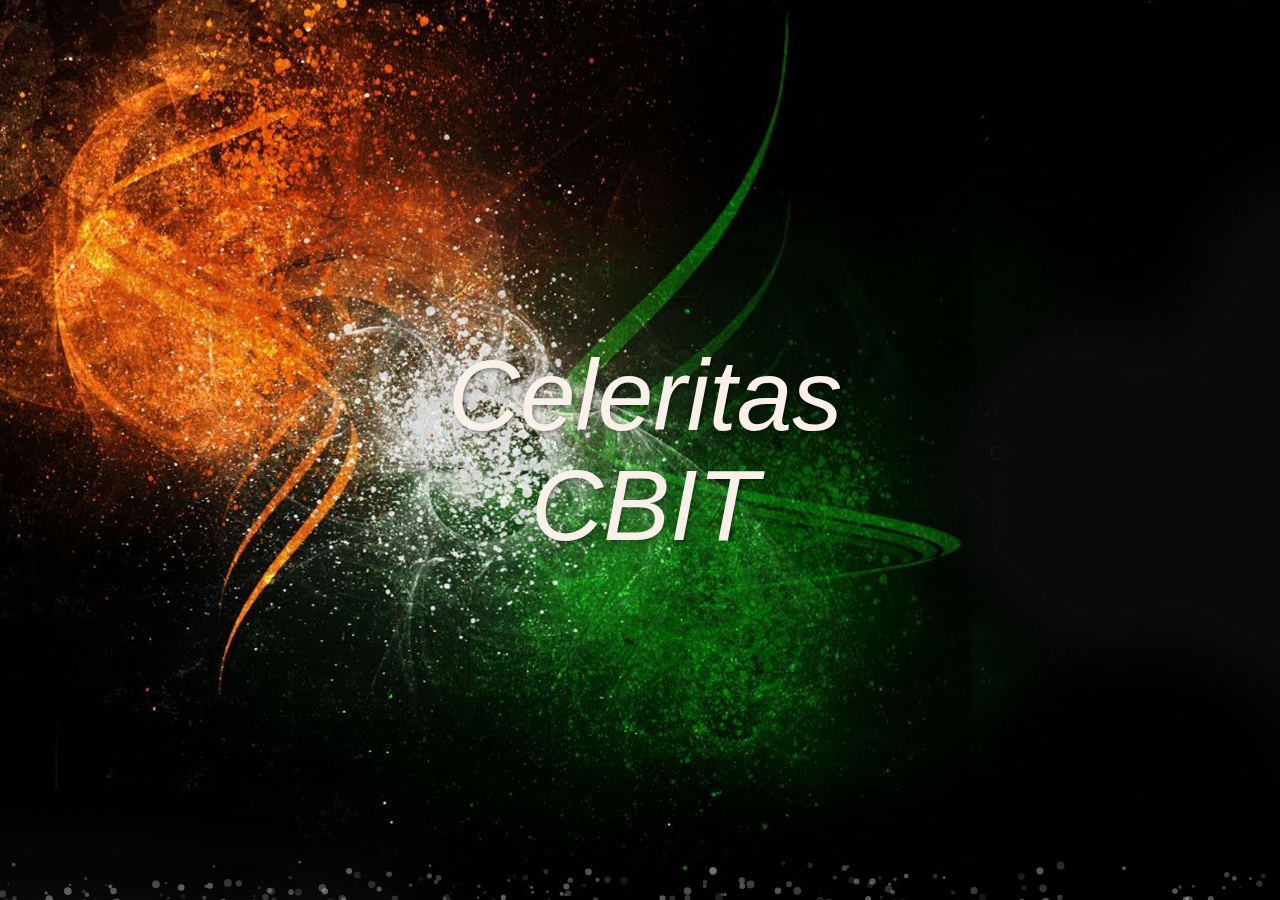
<file: public/index.html>
<!DOCTYPE html>
<html lang="en">

<head>
    <meta charset="UTF-8" />
    <meta name="viewport" content="width=device-width, initial-scale=1">
    <title>Celeritas - CBIT</title>
    <script src="https://ajax.googleapis.com/ajax/libs/jquery/1.11.2/jquery.min.js"></script>
    <link rel="stylesheet" href="https://maxcdn.bootstrapcdn.com/bootstrap/3.3.7/css/bootstrap.min.css" integrity="sha384-BVYiiSIFeK1dGmJRAkycuHAHRg32OmUcww7on3RYdg4Va+PmSTsz/K68vbdEjh4u" crossorigin="anonymous">
    <script src="https://maxcdn.bootstrapcdn.com/bootstrap/3.3.7/js/bootstrap.min.js" integrity="sha384-Tc5IQib027qvyjSMfHjOMaLkfuWVxZxUPnCJA7l2mCWNIpG9mGCD8wGNIcPD7Txa" crossorigin="anonymous"></script>

    <link rel="stylesheet" type="text/css" href="./normalize.css" />
    <link rel="stylesheet" type="text/css" href="./demo.css" />
    <link rel="stylesheet" type="text/css" href="./component.css" />
    <style>
        @keyframes glow {
            from {
                text-shadow: 0px 2px 2px black;
            }
            to {
                text-shadow: 0px 10px 10px #bdbdbd;
            }
        }
        
        h1 {
            font-size: 40px;
            margin-top: 8em;
            animation-name: glow;
            animation-duration: 0.5s;
            animation-iteration-count: infinite;
            animation-direction: alternate;
            animation-timing-function: ease-in-out;
        }
        
        h1:hover {
            color: #bdbdbd;
        }
    </style>
</head>

<body>
    <!--<div id="myDiv">
        <center>
            <a href="./first.html">
                <h1 style="color: white">Celeritas CBIT</h1>
            </a>
        </center>
    </div>-->

    <div class="container demo-2" style="width: 100%; padding : 0px;">
        <div class="content">
            <div id="large-header" class="large-header">
                <canvas id="demo-canvas"></canvas>
                <a href="first.html">
                    <h1 class="main-title" style="font-family: cursive, ; font-style: italic; font-size: 100px">Celeritas CBIT</h1>
                </a>
            </div>
        </div>
    </div>
    <script src="rAF.js"></script>
    <script src="demo-2.js"></script>
</body>

</html>
</file>
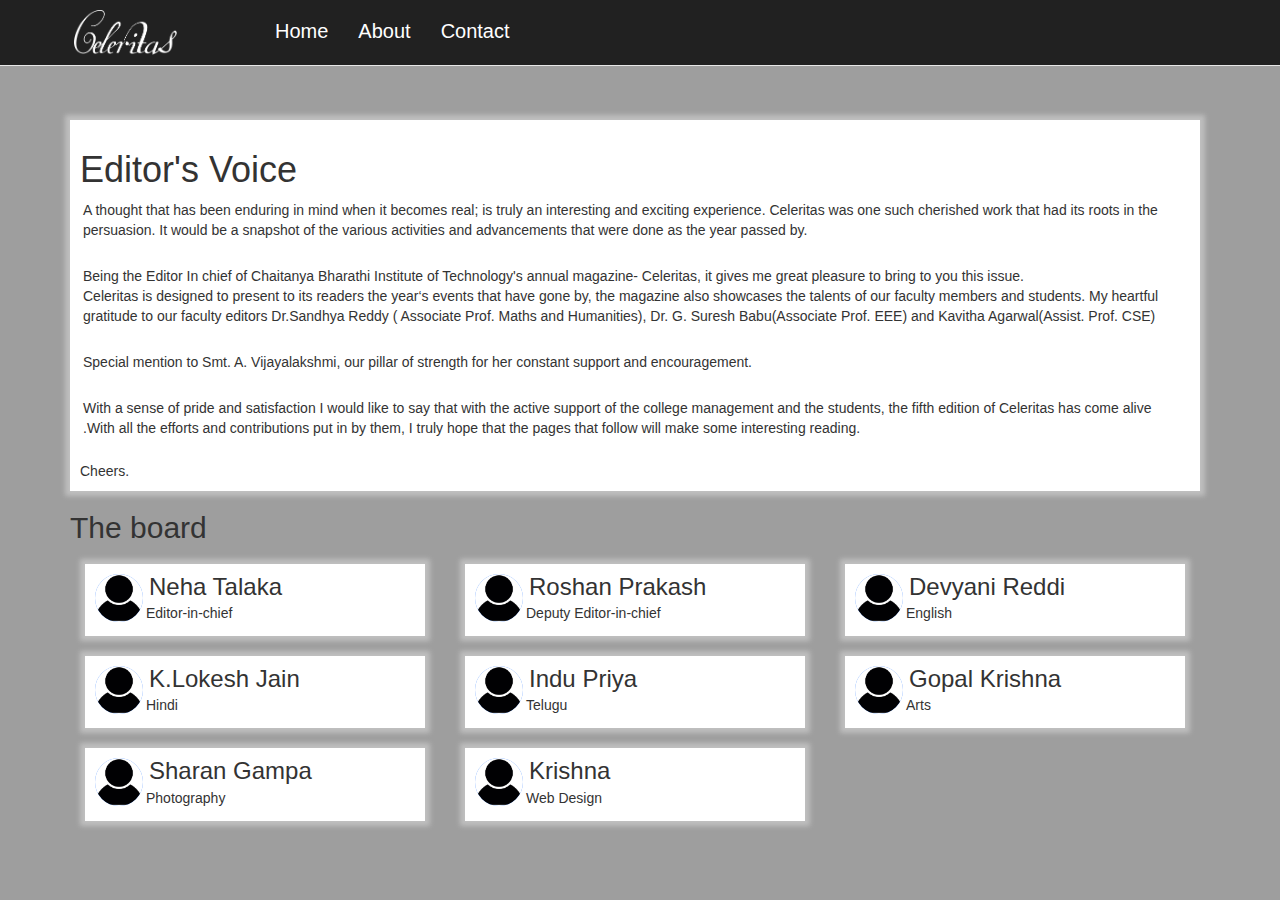
<file: public/about.html>
<!DOCTYPE>
<html lang="en">

<head>
    <meta charset="utf-8">
    <meta name="viewport" content="width=device-width, initial-scale=1">
    <script src="https://ajax.googleapis.com/ajax/libs/jquery/1.11.2/jquery.min.js"></script>
    <link rel="stylesheet" href="https://maxcdn.bootstrapcdn.com/bootstrap/3.3.7/css/bootstrap.min.css" integrity="sha384-BVYiiSIFeK1dGmJRAkycuHAHRg32OmUcww7on3RYdg4Va+PmSTsz/K68vbdEjh4u" crossorigin="anonymous">
    <script src="https://maxcdn.bootstrapcdn.com/bootstrap/3.3.7/js/bootstrap.min.js" integrity="sha384-Tc5IQib027qvyjSMfHjOMaLkfuWVxZxUPnCJA7l2mCWNIpG9mGCD8wGNIcPD7Txa" crossorigin="anonymous"></script>
    <link rel="stylesheet" type="text/css" href="./stylesheet.css">
    <script src="./mainscript.js"></script>
    <title>About Us!</title>

</head>

<body>
    <nav class="navbar navbar-default navbar-fixed-top" role="navigation" style="background: #212121">
        <div class="container-fluid">
            <div class="navbar-header">
                <a href="./index.html" class="nav-brand"><img src="./ImageResources/NewLogo.png" style="width:50%; padding: 10px;margin-left: 20%;" /></a>
                <button type="button" class="navbar-toggle collapsed" data-toggle="collapse" data-target="#mytarget" style="margin-top: 8%;">
					<span class="sr-only">Toggle navigation</span>
					<span class="icon-bar"></span>
					<span class="icon-bar"></span>
					<span class="icon-bar"></span>
				</button>
            </div>
            <!-- Collect the nav links, forms, and other content for toggling -->
            <div class="collapse navbar-collapse" id="mytarget">
                <ul class="nav navbar-nav" style="margin-top: 0.5%;">
                    <li><a href="./first.html" style="color:#fff; font-size: 20px;">Home</a></li>
                    <li><a href="./about.html" style="color:#fff; font-size: 20px;">About</a></li>
                    <li><a href="./contact.html " style="color:#fff; font-size: 20px; ">Contact</a></li>
                </ul>
            </div>
        </div>
    </nav>
    <style>
        @keyframes zoomIn {
            0% {
                transform: scale(0);
                -webkit-transform: scale(0);
            }
            100% {
                transform: scale(1.0);
                -webkit-transform: scale(1.0);
            }
        }
        
        .paper {
            padding: 10px;
            margin-right: 10px;
            margin-top: 10px;
            margin-bottom: 10px;
            box-shadow: 0px 0px 5px 5px #bfbfbf;
            animation-name: zoomIn;
            animation-duration: 0.5s;
            animation-timing-function: cubic-bezier(0.215, 0.610, 0.355, 1);
            background-color: #fff;
        }
        
        #footer {
            padding: 5px;
            background: #448AFF;
            position: fixed;
            right: 0;
            bottom: 0;
            width: 100%;
            color: #fff;
        }
    </style>
    <div class="container-fluid">
        <div class="container">
            <div class="paper" style="margin-top: 120px">
                <h1>Editor's Voice</h1>
                <p>A thought that has been enduring in mind when it becomes real; is truly an interesting and exciting experience. Celeritas was one such cherished work that had its roots in the persuasion. It would be a snapshot of the various activities
                    and advancements that were done as the year passed by.
                </p><br/>
                <p> Being the Editor In chief of Chaitanya Bharathi Institute of Technology's annual magazine- Celeritas, it gives me great pleasure to bring to you this issue.<br/> Celeritas is designed to present to its readers the year‘s events that have
                    gone by, the magazine also showcases the talents of our faculty members and students. My heartful gratitude to our faculty editors Dr.Sandhya Reddy ( Associate Prof. Maths and Humanities), Dr. G. Suresh Babu(Associate Prof. EEE) and
                    Kavitha Agarwal(Assist. Prof. CSE)</p><br/>
                <p> Special mention to Smt. A. Vijayalakshmi, our pillar of strength for her constant support and encouragement.</p><br/>
                <p>With a sense of pride and satisfaction I would like to say that with the active support of the college management and the students, the fifth edition of Celeritas has come alive .With all the efforts and contributions put in by them, I
                    truly hope that the pages that follow will make some interesting reading.</p><br/> Cheers.
                <br/>
            </div>
            <h2>The board</h2>
            <div id="board">
                <style>
                    h3 {
                        display: inline;
                        margin: 3px;
                    }
                    
                    p {
                        margin: 3px;
                    }
                    
                    .dp {
                        border-radius: 50%;
                        width: 15%;
                        background-color: #448AFF;
                    }
                </style>
                <div class="col-sm-4">
                    <div class="paper">
                        <img src="./ImageResources/user.jpg" class="dp" align="left" />
                        <h3>Neha Talaka</h3>
                        <p>Editor-in-chief</p>
                    </div>
                </div>
                <div class="col-sm-4">
                    <div class="paper">
                        <img src="./ImageResources/user.jpg" class="dp" align="left" />
                        <h3>Roshan Prakash</h3>
                        <p>Deputy Editor-in-chief</p>
                    </div>
                </div>
                <div class="col-sm-4">
                    <div class="paper">
                        <img src="./ImageResources/user.jpg" class="dp" align="left" />
                        <h3>Devyani Reddi</h3>
                        <p>English</p>
                    </div>
                </div>
                <div class="col-sm-4">
                    <div class="paper">
                        <img src="./ImageResources/user.jpg" class="dp" align="left" />
                        <h3>K.Lokesh Jain</h3>
                        <p>Hindi</p>
                    </div>
                </div>
                <div class="col-sm-4">
                    <div class="paper">
                        <img src="./ImageResources/user.jpg" class="dp" align="left" />
                        <h3>Indu Priya</h3>
                        <p>Telugu</p>
                    </div>
                </div>
                <div class="col-sm-4">
                    <div class="paper">
                        <img src="./ImageResources/user.jpg" class="dp" align="left" />
                        <h3>Gopal Krishna</h3>
                        <p>Arts</p>
                    </div>
                </div>
                <div class="col-sm-4">
                    <div class="paper">
                        <img src="./ImageResources/user.jpg" class="dp" align="left" />
                        <h3>Sharan Gampa</h3>
                        <p>Photography</p>
                    </div>
                </div>
                <div class="col-sm-4">
                    <div class="paper">
                        <img src="./ImageResources/user.jpg" class="dp" align="left" />
                        <h3>Krishna</h3>
                        <p>Web Design</p>
                    </div>
                </div>
            </div>
        </div>
    </div>
</body>

</html>
</file>
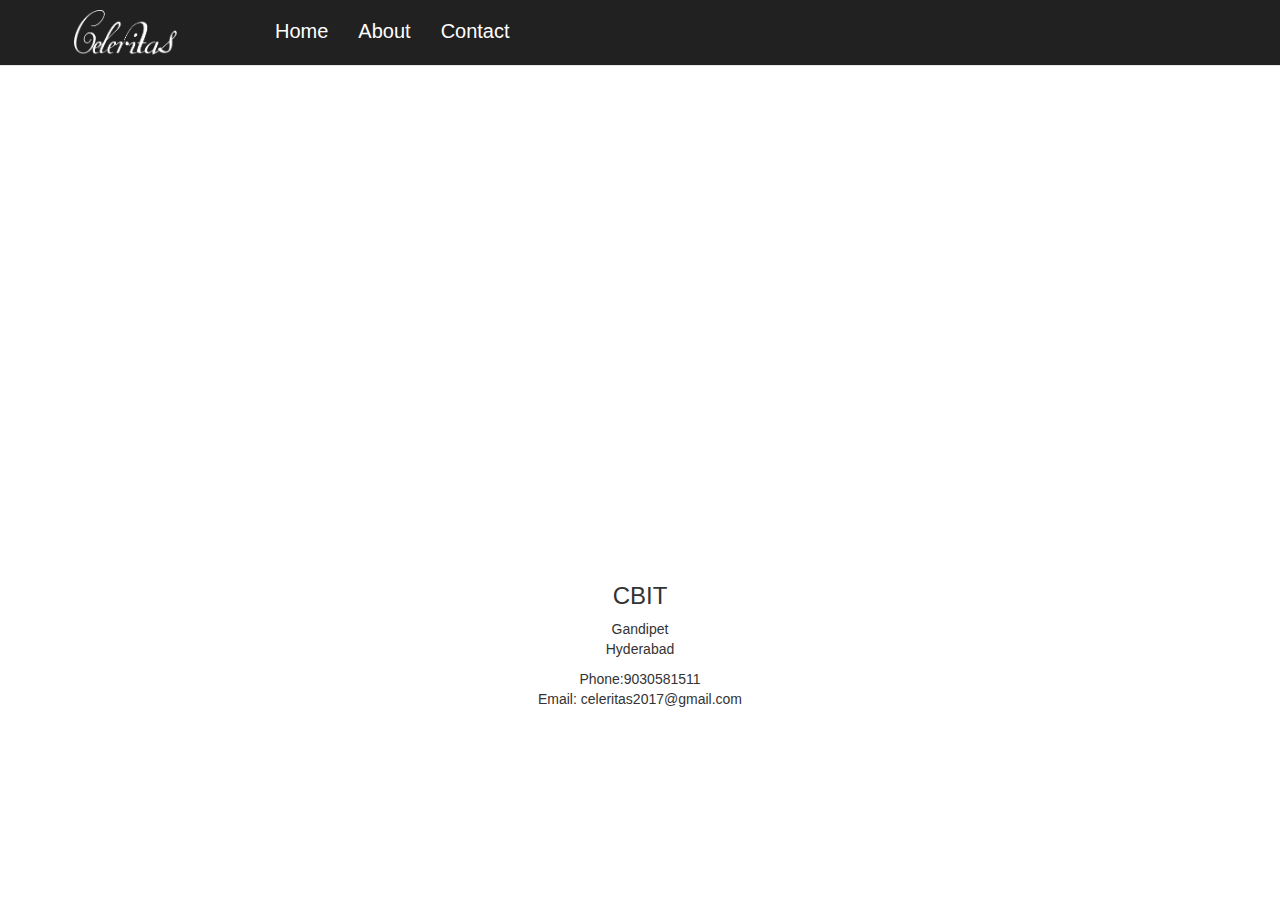
<file: public/contact.html>
<!DOCTYPE>
<html lang="en">

<head>
    <meta charset="utf-8">
    <meta name="viewport" content="width=device-width, initial-scale=1">

    <script src="https://ajax.googleapis.com/ajax/libs/jquery/1.11.2/jquery.min.js"></script>
    <link rel="stylesheet" href="https://maxcdn.bootstrapcdn.com/bootstrap/3.3.7/css/bootstrap.min.css" integrity="sha384-BVYiiSIFeK1dGmJRAkycuHAHRg32OmUcww7on3RYdg4Va+PmSTsz/K68vbdEjh4u" crossorigin="anonymous">
    <script src="https://maxcdn.bootstrapcdn.com/bootstrap/3.3.7/js/bootstrap.min.js" integrity="sha384-Tc5IQib027qvyjSMfHjOMaLkfuWVxZxUPnCJA7l2mCWNIpG9mGCD8wGNIcPD7Txa" crossorigin="anonymous"></script>
    <title>Welcome to Celeritas</title>
    <style>
        @keyframes zoomIn {
            0% {
                transform: scale(0.5);
                -webkit-transform: scale(0.5);
            }
            100% {
                transform: scale(1.0);
                -webkit-transform: scale(1.0);
            }
        }
        
        body {
            animation-name: zoomIn;
            animation-duration: 0.5s;
            animation-timing-function: cubic-bezier(0.215, 0.610, 0.355, 1);
        }
    </style>
</head>

<body>

    <nav class="navbar navbar-default navbar-fixed-top" role="navigation" style="background: #212121;">
        <div class="container-fluid">
            <div class="navbar-header">
                <a href="./index.html" class="nav-brand"><img src="./ImageResources/NewLogo.png" style="width:50%; padding: 10px; margin-left: 20%;" /></a>
                <button type="button" class="navbar-toggle collapsed" data-toggle="collapse" data-target="#mytarget" style="margin-top: 8%;">
					<span class="sr-only">Toggle navigation</span>
					<span class="icon-bar"></span>
					<span class="icon-bar"></span>
					<span class="icon-bar"></span>
				</button>
            </div>
            <!-- Collect the nav links, forms, and other content for toggling -->
            <div class="collapse navbar-collapse" id="mytarget">
                <ul class="nav navbar-nav" style="margin-top: 0.5%;">
                    <li><a href="./first.html " style="color:#fff; font-size: 20px; ">Home</a></li>
                    <li><a href="./about.html " style="color:#fff; font-size: 20px; ">About</a></li>
                    <li><a href="./contact.html " style="color:#fff; font-size: 20px; ">Contact</a></li>
                </ul>
            </div>
        </div>
    </nav>
    <div class="container-fluid" style="padding: 0;">
        <section>
            <div class="center">
                <h2>How to Reach Us?</h2>
            </div>
            <!--Photosphere-->
            <iframe src="https://www.google.com/maps/embed?pb=!1m0!3m2!1sen!2sin!4v1425612842292!6m8!1m7!1sHxJwoDFMfAkAAAGun6jxqg!2m2!1d17.392331!2d78.319723!3f234.92308225344348!4f11.82825459104896!5f0.7820865974627469" width="100%" height="500" frameborder="0"
                style="border:0"></iframe>
        </section>
        <center>
            <address id="address">
                <h3>CBIT</h3>
                <p>Gandipet <br>
                 Hyderabad</p>
                <p>Phone:9030581511 <br>
                Email: celeritas2017@gmail.com</p>
            </address>
        </center>
    </div>
</body>

</html>
</file>
<file: public/demo.css>
@font-face {
	font-weight: normal;
	font-style: normal;
	font-family: 'codropsicons';
	src:url('../fonts/codropsicons/codropsicons.eot');
	src:url('../fonts/codropsicons/codropsicons.eot?#iefix') format('embedded-opentype'),
		url('../fonts/codropsicons/codropsicons.woff') format('woff'),
		url('../fonts/codropsicons/codropsicons.ttf') format('truetype'),
		url('../fonts/codropsicons/codropsicons.svg#codropsicons') format('svg');
}

*, *:after, *:before { -webkit-box-sizing: border-box; box-sizing: border-box; }
.clearfix:before, .clearfix:after { content: ''; display: table; }
.clearfix:after { clear: both; }

body {
	background: #fff;
	color: #383a3c;
	font-weight: 400;
	font-size: 1em;
	line-height: 1.25;
	font-family: 'Raleway', Calibri, Arial, sans-serif;
}

a, button {
	outline: none;
}

a {
	color: #566473;
	text-decoration: none;
}

a:hover, a:focus {
	color: #34495e;
}

section {
	padding: 1em;
	text-align: center;
}

p.ref {
	text-align: center;
	padding: 2em 1em;
}

/* Header */
.codrops-header {
	margin: 0 auto;
	padding: 2em;
	text-align: center;
	max-width: 900px;
}

.codrops-header h1 {
	margin: 0;
	font-size: 4.5em;
	line-height: 1;
	font-weight: 200;
}

.codrops-header h1 span {
	display: block;
	padding: 1em 0 1.5em;
	font-size: 36%;
	color: #95a5a6;
	line-height: 1.4;
}

/* To Navigation Style */
.codrops-top {
	width: 100%;
	text-transform: uppercase;
	font-weight: 700;
	font-size: 0.69em;
	text-align: center;
	padding: 3em 0;
}

.codrops-top a {
	display: inline-block;
	padding: 1.5em;
	text-decoration: none;
	letter-spacing: 1px;
}

.codrops-icon:before {
	margin: 0 4px;
	text-transform: none;
	font-weight: normal;
	font-style: normal;
	font-variant: normal;
	font-family: 'codropsicons';
	line-height: 1;
	speak: none;
	-webkit-font-smoothing: antialiased;
}

.codrops-icon-drop:before {
	content: "\e001";
}

.codrops-icon-prev:before {
	content: "\e004";
}

/* Demo Buttons Style */
.codrops-demos {
	padding-top: 1em;
	font-size: 0.8em;
}

.codrops-demos a {
	display: inline-block;
	margin: 0.35em 0.1em;
	padding: 0.5em 1.2em;
	outline: none;
	text-decoration: none;
	text-transform: uppercase;
	letter-spacing: 1px;
	font-weight: 700;
	border-radius: 2px;
	font-size: 110%;
	border: 2px solid transparent;
}

.codrops-demos a:hover,
.codrops-demos a.current-demo {
	border-color: #383a3c;
}

.codrops-demos h3 {
	margin: 0;
	padding: 1em 0 0.5em 0;
	font-size: 0.9em;
	float: left;
	min-width: 90px;
	clear: left;
}

.codrops-demos div:not(:first-child) h3 {
	padding-top: 2em;
}

.codrops-demos a:hover,
.codrops-demos a.current-demo {
	color: inherit;
	border-color: initial;
}

/* Related demos */
.related {
	padding: 10em 0;
}

.related p {
	font-size: 1.5em;
}

.related > a {
	display: inline-block;
	text-align: center;
	margin: 20px 10px;
	padding: 25px;
	vertical-align: middle;
}

.related a img {
	max-width: 100%;
	opacity: 0.8;
	border-radius: 10px;
}

.related a:hover img,
.related a:active img {
	opacity: 1;
}

.related a h3 {
	margin: 0;
	min-height: 63px;
	padding: 0.5em 0 0.3em;
	max-width: 300px;
	text-align: center;
	font-weight: 400;
	font-size: 1em;
}

@media screen and (max-width: 40em) {

	.codrops-header h1 {
		font-size: 2.5em;
	}
}
</file>
<file: public/component.css>
/* Header */

.large-header {
    position: relative;
    width: 100%;
    background: #333;
    overflow: hidden;
    background-size: cover;
    background-position: center center;
    z-index: 1;
}

.demo-1 .large-header {
    background-image: url('./ImageResources/newIntro.jpg');
}

.demo-2 .large-header {
    background-image: url('./ImageResources/newIntro.jpg');
    background-position: center bottom;
    width: 100%;
}

.demo-3 .large-header {
    background: #7f8c8d;
}

.demo-4 .large-header {
    background: #f9f1e9;
}

.main-title {
    position: absolute;
    margin: 0;
    padding: 0;
    color: #f9f1e9;
    text-align: center;
    top: 50%;
    left: 50%;
    -webkit-transform: translate3d(-50%, -50%, 0);
    transform: translate3d(-50%, -50%, 0);
}

.demo-1 .main-title,
.demo-3 .main-title {
    text-transform: uppercase;
    font-size: 4.2em;
    letter-spacing: 0.1em;
}

.demo-2 .main-title {
    /*font-family: 'Clicker Script', cursive;*/
    font-weight: normal;
    font-size: 8em;
    padding-left: 10px;
    text-shadow: 2px 2px 4px rgba(0, 0, 0, 0.4);
}

.demo-3 .main-title {
    padding: 10px 40px;
    border: 10px double #f9f1e9;
    text-transform: uppercase;
    /*font-family: Londrina Outline, sans-serif;*/
}

.demo-4 .main-title {
    font-size: 6em;
    font-weight: 300;
    padding: 10px 30px;
    text-transform: uppercase;
    color: #222;
}

.main-title .thin {
    font-weight: 200;
}

@media only screen and (max-width: 768px) {
    .demo-1 .main-title,
    .demo-3 .main-title,
    .demo-4 .main-title {
        font-size: 3em;
    }
    .demo-2 .main-title {
        font-size: 4em;
    }
}
</file>
<file: public/stylesheet.css>
.carousel-inner>.item>img,
        .carousel-inner>.item>a>img {
            width: 100%;
            height: 100%;
        }
        
        #myCarousel {
            margin-top: 1%;
        }
        
        #articles {
            padding: 3px;
        }
        
        .panel>.panel-heading {
            background: #212121;
            color: #fff;
        }
        
        .panel {
            box-shadow: 0px 0px 3px 3px #bfbfbf;
            border-radius: 0px;
        }
        
        .panel-footer {
            height: 60px;
        }
        
        @keyframes zoomIn {
            0% {
                transform: scale(0);
                -webkit-transform: scale(0);
            }
            100% {
                transform: scale(1.0);
                -webkit-transform: scale(1.0);
            }
        }
        
        body {
            animation-name: zoomIn;
            animation-duration: 0.5s;
            animation-timing-function: cubic-bezier(0.215, 0.610, 0.355, 1);
            /*background-image: url("./ImageResources/dope.gif");*/
            background-color: #9E9E9E;
        }
        
        .mine {
            animation-name: zoomIn;
            animation-duration: 0.7s;
            animation-timing-function: cubic-bezier(0.215, 0.610, 0.355, 1);
        }
        
        iframe {
            width: 100%;
            height: 700px;
            transform: scale(1);
            transform-origin: 0 0;
        }
</file>
